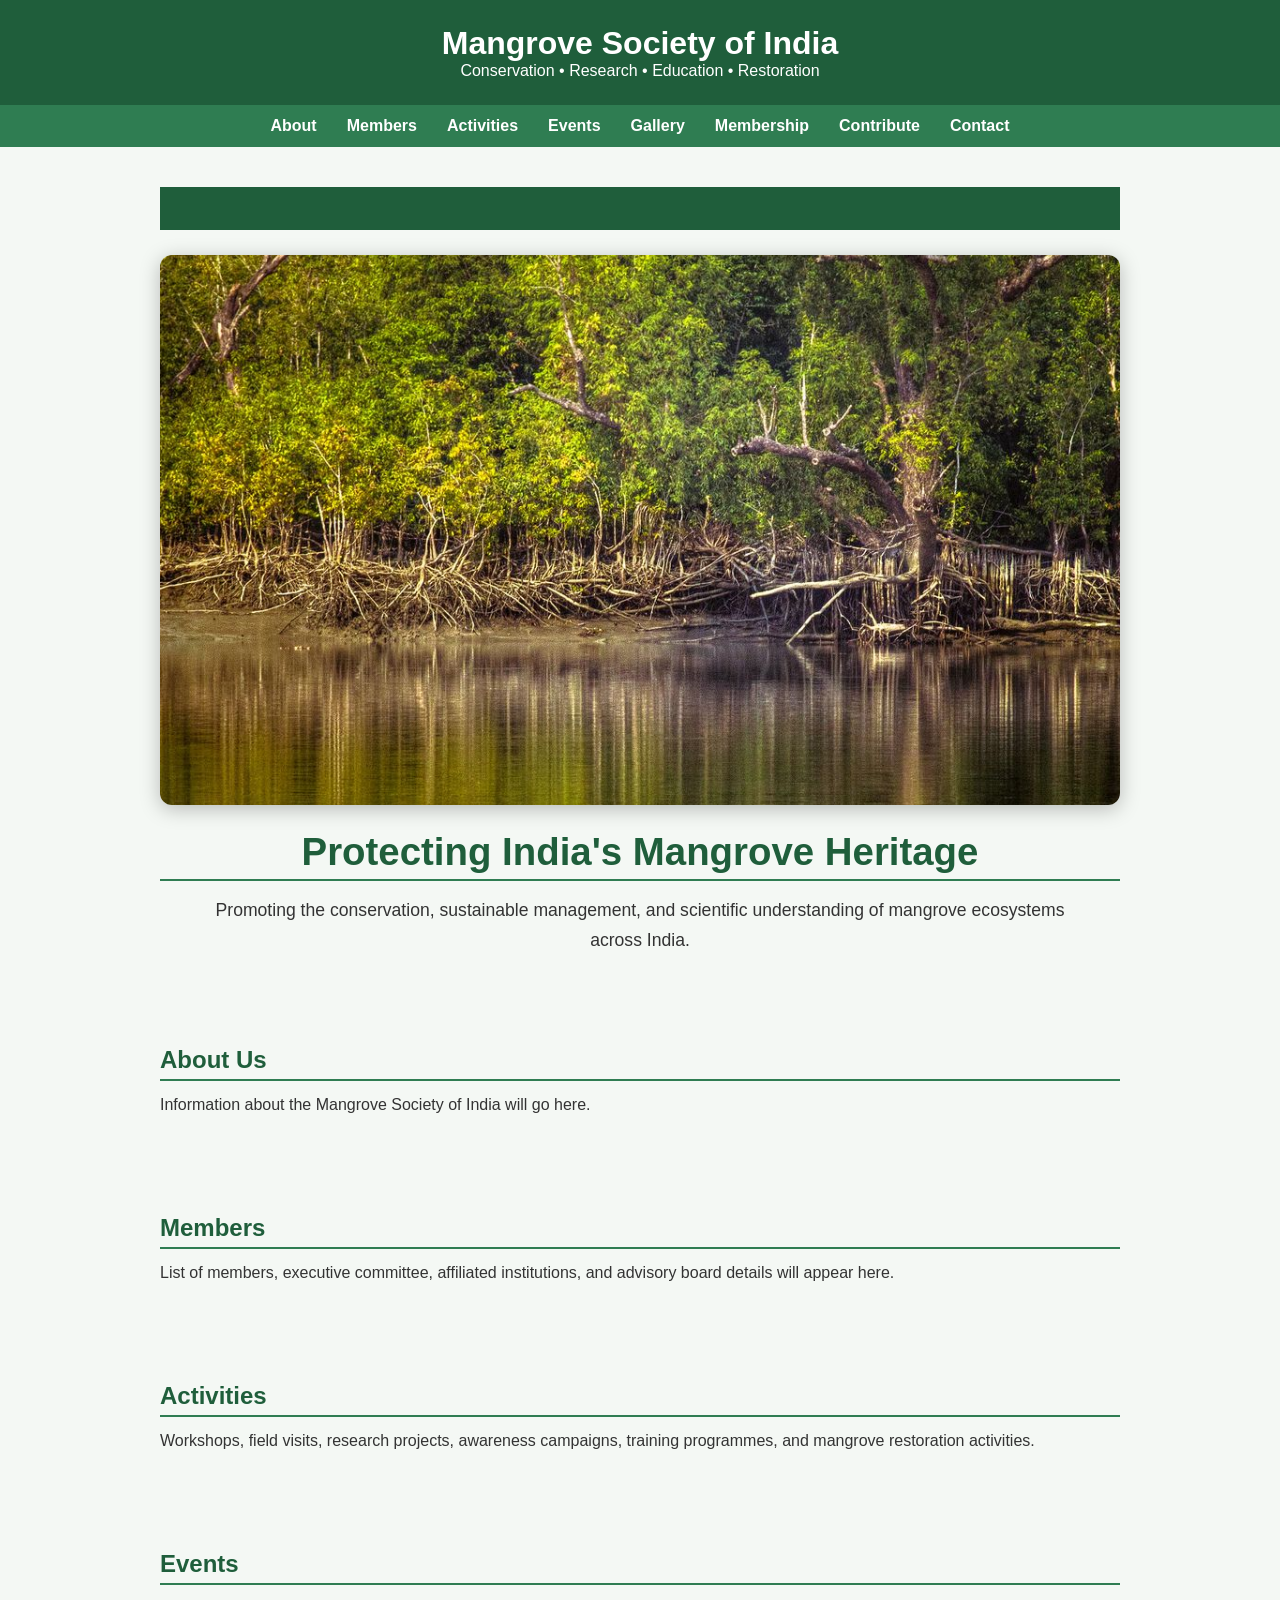
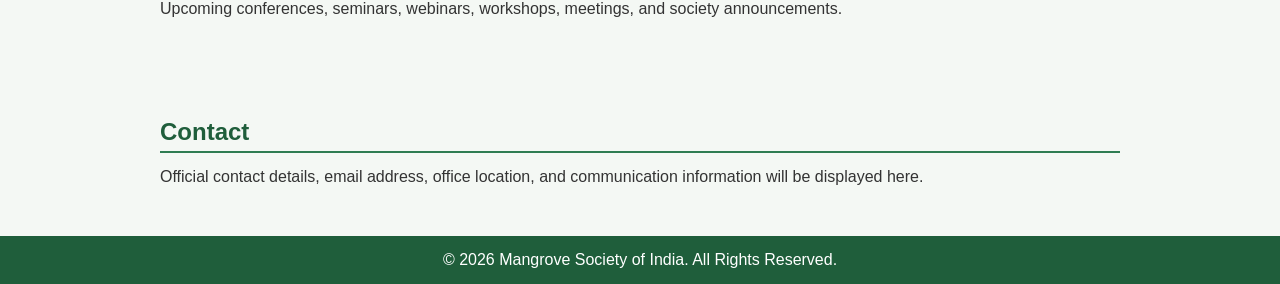
<file: index.html>
<!DOCTYPE html>
<html lang="en">
<head>
    <meta charset="UTF-8">
    <meta name="viewport" content="width=device-width, initial-scale=1.0">
    <title>Mangrove Society of India</title>

    <link rel="stylesheet" href="css/style.css">
    <link rel="stylesheet" href="css/navbar.css">
    <link rel="stylesheet" href="css/hero.css">
    <link rel="stylesheet" href="css/ticker.css">
</head>

<body>

    <!-- HEADER -->

    <header>
        <h1>Mangrove Society of India</h1>
        <p>Conservation • Research • Education • Restoration</p>
    </header>

    <!-- NAVIGATION -->

    <nav>
        <ul>
            <li><a href="#about">About</a></li>
            <li><a href="#members">Members</a></li>
            <li><a href="#activities">Activities</a></li>
            <li><a href="#events">Events</a></li>
            <li><a href="gallery.html">Gallery</a></li>
            <li><a href="membership.html">Membership</a></li>
            <li><a href="contribute.html">Contribute</a></li>
            <li><a href="#contact">Contact</a></li>
        </ul>
    </nav>

    <!-- HERO SECTION -->

    <section class="hero">

        <!-- EVENT TICKER -->

        <div class="event-ticker">
            <div class="ticker-track">

                🌿 World Mangrove Day Celebration •
                🌿 National Conference on Coastal Ecosystems •
                🌿 Membership Registration Open •
                🌿 Mangrove Restoration Workshop •
                🌿 Student Research Seminar •
                🌿 World Mangrove Day Celebration •
                🌿 National Conference on Coastal Ecosystems •
                🌿 Membership Registration Open •
                🌿 Mangrove Restoration Workshop •
                🌿 Student Research Seminar •

            </div>
        </div>

        <!-- HERO IMAGE SLIDER -->

        <div class="hero-slider">

            <img src="images/hero/1.jpg"
                 class="slide slide1"
                 alt="Mangrove Forest">

            <img src="images/hero/2.jpg"
                 class="slide slide2"
                 alt="Mangrove Ecosystem">

            <img src="images/hero/3.jpg"
                 class="slide slide3"
                 alt="Mangrove Conservation">

        </div>

        <!-- HERO TEXT -->

        <h2>Protecting India's Mangrove Heritage</h2>

        <p>
            Promoting the conservation, sustainable management,
            and scientific understanding of mangrove ecosystems
            across India.
        </p>

    </section>

    <!-- ABOUT -->

    <section id="about">

        <h2>About Us</h2>

        <div class="placeholder">
            Information about the Mangrove Society of India will go here.
        </div>

    </section>

    <!-- MEMBERS -->

    <section id="members">

        <h2>Members</h2>

        <div class="placeholder">
            List of members, executive committee, affiliated institutions,
            and advisory board details will appear here.
        </div>

    </section>

    <!-- ACTIVITIES -->

    <section id="activities">

        <h2>Activities</h2>

        <div class="placeholder">
            Workshops, field visits, research projects, awareness campaigns,
            training programmes, and mangrove restoration activities.
        </div>

    </section>

    <!-- EVENTS -->

    <section id="events">

        <h2>Events</h2>

        <div class="placeholder">
            Upcoming conferences, seminars, webinars, workshops,
            meetings, and society announcements.
        </div>

    </section>

    <!-- CONTACT -->

    <section id="contact">

        <h2>Contact</h2>

        <div class="placeholder">
            Official contact details, email address,
            office location, and communication information
            will be displayed here.
        </div>

    </section>

    <!-- FOOTER -->

    <footer>
        © 2026 Mangrove Society of India. All Rights Reserved.
    </footer>

</body>
</html>
</file>
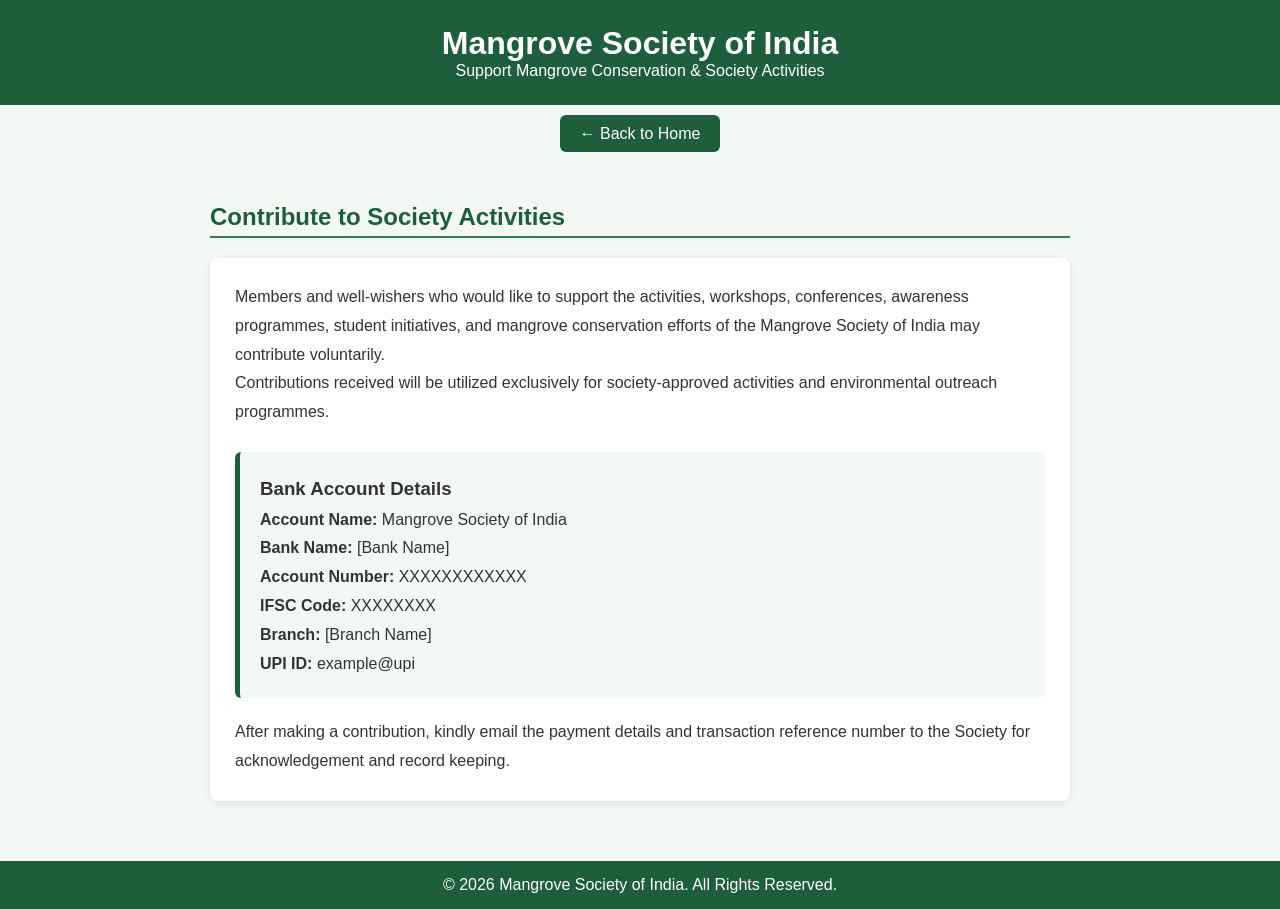
<file: contribute.html>
<!DOCTYPE html>
<html lang="en">
<head>
    <meta charset="UTF-8">
    <meta name="viewport" content="width=device-width, initial-scale=1.0">
    <title>Contribute - Mangrove Society of India</title>

    <link rel="stylesheet" href="css/style.css">
    <link rel="stylesheet" href="css/navbar.css">

    <style>

        .contribute-container {
            max-width: 900px;
            margin: 40px auto;
            padding: 20px;
        }

        .contribute-container h2 {
            color: #1f5e3b;
            margin-bottom: 20px;
            border-bottom: 2px solid #2f7d52;
            padding-bottom: 5px;
        }

        .info-box {
            background: white;
            padding: 25px;
            border-radius: 8px;
            box-shadow: 0 2px 8px rgba(0,0,0,0.1);
            line-height: 1.8;
        }

        .account-box {
            margin-top: 25px;
            padding: 20px;
            background: #f4f8f4;
            border-left: 5px solid #1f5e3b;
            border-radius: 6px;
        }

        .back-home {
            text-align: center;
            margin: 20px;
        }

        .back-home a {
            background: #1f5e3b;
            color: white;
            text-decoration: none;
            padding: 10px 20px;
            border-radius: 6px;
        }

        .back-home a:hover {
            background: #2f7d52;
        }

    </style>

</head>

<body>

<header>
    <h1>Mangrove Society of India</h1>
    <p>Support Mangrove Conservation & Society Activities</p>
</header>

<div class="back-home">
    <a href="index.html">← Back to Home</a>
</div>

<div class="contribute-container">

    <h2>Contribute to Society Activities</h2>

    <div class="info-box">

        <p>
            Members and well-wishers who would like to support the
            activities, workshops, conferences, awareness programmes,
            student initiatives, and mangrove conservation efforts of
            the Mangrove Society of India may contribute voluntarily.
        </p>

        <p>
            Contributions received will be utilized exclusively for
            society-approved activities and environmental outreach
            programmes.
        </p>

        <div class="account-box">

            <h3>Bank Account Details</h3>

            <p><strong>Account Name:</strong> Mangrove Society of India</p>

            <p><strong>Bank Name:</strong> [Bank Name]</p>

            <p><strong>Account Number:</strong> XXXXXXXXXXXX</p>

            <p><strong>IFSC Code:</strong> XXXXXXXX</p>

            <p><strong>Branch:</strong> [Branch Name]</p>

            <p><strong>UPI ID:</strong> example@upi</p>

        </div>

        <p style="margin-top:20px;">
            After making a contribution, kindly email the payment
            details and transaction reference number to the Society
            for acknowledgement and record keeping.
        </p>

    </div>

</div>

<footer>
    © 2026 Mangrove Society of India. All Rights Reserved.
</footer>

</body>
</html>
</file>
<file: css/style.css>
* {
    margin: 0;
    padding: 0;
    box-sizing: border-box;
}

body {
    font-family: Arial, Helvetica, sans-serif;
    background-color: #f4f8f4;
    color: #333;
}

header {
    background-color: #1f5e3b;
    color: white;
    text-align: center;
    padding: 25px;
}

footer {
    background-color: #1f5e3b;
    color: white;
    text-align: center;
    padding: 15px;
}

section {
    padding: 50px 20px;
    max-width: 1000px;
    margin: auto;
}

section h2 {
    color: #1f5e3b;
    margin-bottom: 15px;
    border-bottom: 2px solid #2f7d52;
    padding-bottom: 5px;
}

.registration-form {

    max-width: 800px;
    margin: auto;

    display: flex;
    flex-direction: column;

    gap: 12px;
}

.registration-form input {

    padding: 12px;

    border: 1px solid #ccc;

    border-radius: 6px;
}

.registration-form button {

    margin-top: 15px;

    background: #1f5e3b;

    color: white;

    border: none;

    padding: 14px;

    border-radius: 6px;

    cursor: pointer;
}

.fee-box {

    background: #f4f8f4;

    border-left: 5px solid #1f5e3b;

    padding: 15px;

    margin: 10px 0;
}

.registration-form textarea,
.registration-form select {
    padding: 12px;
    border: 1px solid #ccc;
    border-radius: 6px;
    width: 100%;
    font-family: inherit;
}

.registration-form input[type="file"] {
    padding: 8px;
    border: 1px solid #ccc;
    border-radius: 6px;
    background: white;
}

.form-header {
    display: flex;
    justify-content: space-between;
    align-items: flex-start;
    gap: 30px;
}

.form-details {
    flex: 1;
}

.photo-section {
    width: 180px;
    text-align: center;
}

.photo-placeholder {
    width: 150px;
    height: 180px;

    border: 2px dashed #999;

    display: flex;
    align-items: center;
    justify-content: center;

    margin: 0 auto 10px auto;

    color: #666;
    font-size: 14px;

    background: #fafafa;
}

.upload-label {
    display: block;
    margin-bottom: 5px;
    font-weight: bold;
    color: #1f5e3b;
}

#photoUpload {
    width: 100%;
}

.photo-placeholder {
    position: relative;
    width: 150px;
    height: 180px;
    border: 2px dashed #999;
    overflow: hidden;
    background: #fafafa;
}

.photo-placeholder img {
    width: 100%;
    height: 100%;
    object-fit: cover;
    display: none;
}

.photo-placeholder span {
    position: absolute;
    inset: 0;
    display: flex;
    align-items: center;
    justify-content: center;
}
</file>
<file: css/navbar.css>
nav {
    background-color: #2f7d52;
    padding: 12px;
}

nav ul {
    list-style: none;
    display: flex;
    justify-content: center;
    gap: 30px;
}

nav a {
    color: white;
    text-decoration: none;
    font-weight: bold;
}

nav a:hover {
    color: #d8f3dc;
}
</file>
<file: css/hero.css>
.hero {
    text-align: center;
    padding: 40px 20px;
}

/* HERO IMAGE SLIDER */

.hero-slider {
    position: relative;

    width: 100%;
    max-width: 1100px;

    height: 550px;

    margin: 25px auto;

    overflow: hidden;
    border-radius: 12px;

    box-shadow: 0 4px 20px rgba(0,0,0,0.25);

    /* Fallback image prevents blank frame */
    background: url("../images/hero/1.jpg") center center / cover no-repeat;
}

.slide {
    position: absolute;

    top: 0;
    left: 0;

    width: 100%;
    height: 100%;

    object-fit: cover;

    opacity: 0;

    animation: slideshow 18s infinite;
}

/* Slide timing */

.slide1 {
    animation-delay: 0s;
}

.slide2 {
    animation-delay: 6s;
}

.slide3 {
    animation-delay: 12s;
}

/* Smooth fade + breathing zoom */

@keyframes slideshow {

    0% {
        opacity: 0;
        transform: scale(1);
    }

    8% {
        opacity: 1;
    }

    30% {
        opacity: 1;
        transform: scale(1.08);
    }

    38% {
        opacity: 0;
    }

    100% {
        opacity: 0;
    }
}

/* HERO TEXT */

.hero h2 {
    color: #1f5e3b;
    font-size: 2.4rem;
    margin-top: 25px;
    margin-bottom: 15px;
}

.hero p {
    max-width: 900px;
    margin: auto;
    font-size: 1.1rem;
    line-height: 1.7;
}

/* MOBILE */

@media (max-width: 768px) {

    .hero-slider {
        height: 320px;
    }

    .hero h2 {
        font-size: 1.8rem;
    }

    .hero p {
        font-size: 1rem;
    }
}
</file>
<file: css/ticker.css>
.event-ticker {
    width: 100%;
    overflow: hidden;
    background: #1f5e3b;
    color: white;
    padding: 12px 0;
    margin-bottom: 20px;
}

.ticker-track {
    display: inline-block;
    white-space: nowrap;
    padding-left: 100%;
    animation: marquee 40s linear infinite;
}

@keyframes marquee {
    from {
        transform: translateX(0);
    }

    to {
        transform: translateX(-100%);
    }
}
</file>
